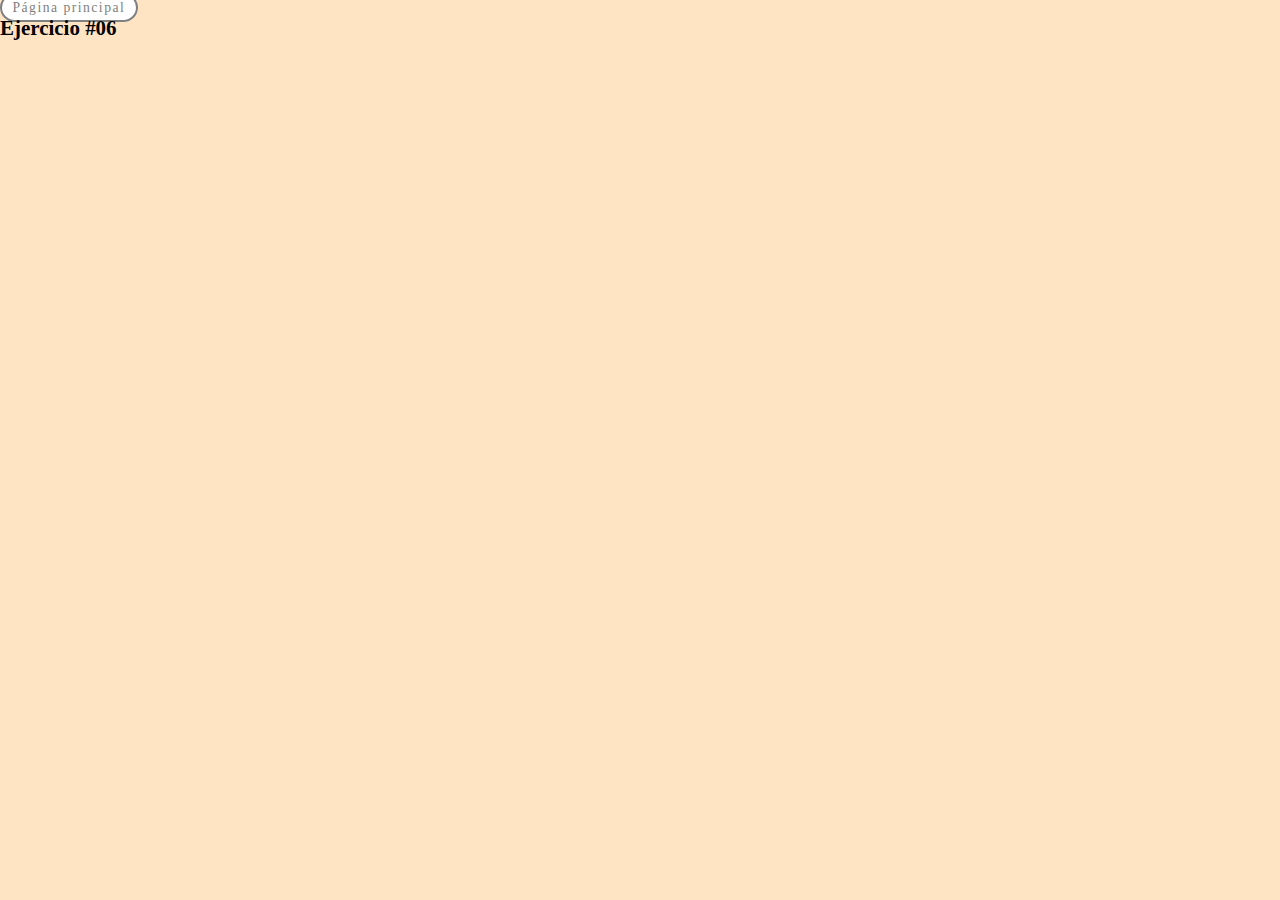
<file: ejercicios/ejercicio6.html>
<!DOCTYPE html>
<html lang="en">
<head>
    <meta charset="UTF-8">
    <meta http-equiv="X-UA-Compatible" content="IE=edge">
    <meta name="viewport" content="width=device-width, initial-scale=1.0">
    <title>Ejercicio #06</title>

    <!-- Favicon -->
    <link rel="shortcut icon" href="https://todointerconectado.com/maquetadoLogin/assets/icon/favicon.ico" type="image/x-icon" sizes="16x16">

    <!-- Icon Bootstrap 5.3.0 -->
    <link rel="stylesheet" href="https://cdn.jsdelivr.net/npm/bootstrap-icons@1.10.3/font/bootstrap-icons.css">

    <!-- Bootstrap 5.3.0 CSS -->
    <link href="https://cdn.jsdelivr.net/npm/bootstrap@5.3.0-alpha2/dist/css/bootstrap.min.css" rel="stylesheet" integrity="sha384-aFq/bzH65dt+w6FI2ooMVUpc+21e0SRygnTpmBvdBgSdnuTN7QbdgL+OapgHtvPp" crossorigin="anonymous">

    <!-- style CSS -->
    <link rel="stylesheet" href="../css/ejercicio6.css">
</head>

<body class="body">
    <main class="container">

        <header class="row">
            <nav class="col col-12 text-center d-flex justify-content-center align-content-center ">
                <a class="inicio" href="https://todointerconectado.com/js-jquery">Página principal</a>
            </nav>
        </header>
        
        <section class="row text-center d-flex flex-column gap-5">
                <h1 class="title col">Ejercicio #06</h1>
                <p class="busqueda col fs-1 fw-bold text-primary"></p>
        </section>

    </main>
    <!-- Bootstrap JS -->
    <script src="https://cdn.jsdelivr.net/npm/bootstrap@5.3.0-alpha2/dist/js/bootstrap.bundle.min.js" integrity="sha384-qKXV1j0HvMUeCBQ+QVp7JcfGl760yU08IQ+GpUo5hlbpg51QRiuqHAJz8+BrxE/N" crossorigin="anonymous"></script>
    <script type="module" src="../js/ejercicio6.js"></script>
</body>
</html>
</file>
<file: css/ejercicio6.css>
* {
    margin: 0;
    padding: 0;
    box-sizing: border-box;
}

html {
    width: 100%;
    height: 100%;
    font-size: 65.5%;
}

.body {
    width: 100%;
    height: 100%;
    background: bisque;
}

.inicio {
    border: 2px solid gray;
    border-radius: 50px;
    padding: .5rem 1rem;
    background: white;
    color: gray;
    margin: 10px 0;
    text-decoration: none;
    font-size: 1.3rem;
    font-weight: 500;
    letter-spacing: 1.5px;
    transition: 
        border     ease 300ms,
        box-shadow ease 300ms,
        background ease 300ms,
        color      ease 300ms;
}

.inicio:hover {
    border: 2px solid white;
    box-shadow: 1px 1px 5px rgb(0, 0, 0, .7);
    background: gray;
    color: white;
}
</file>
